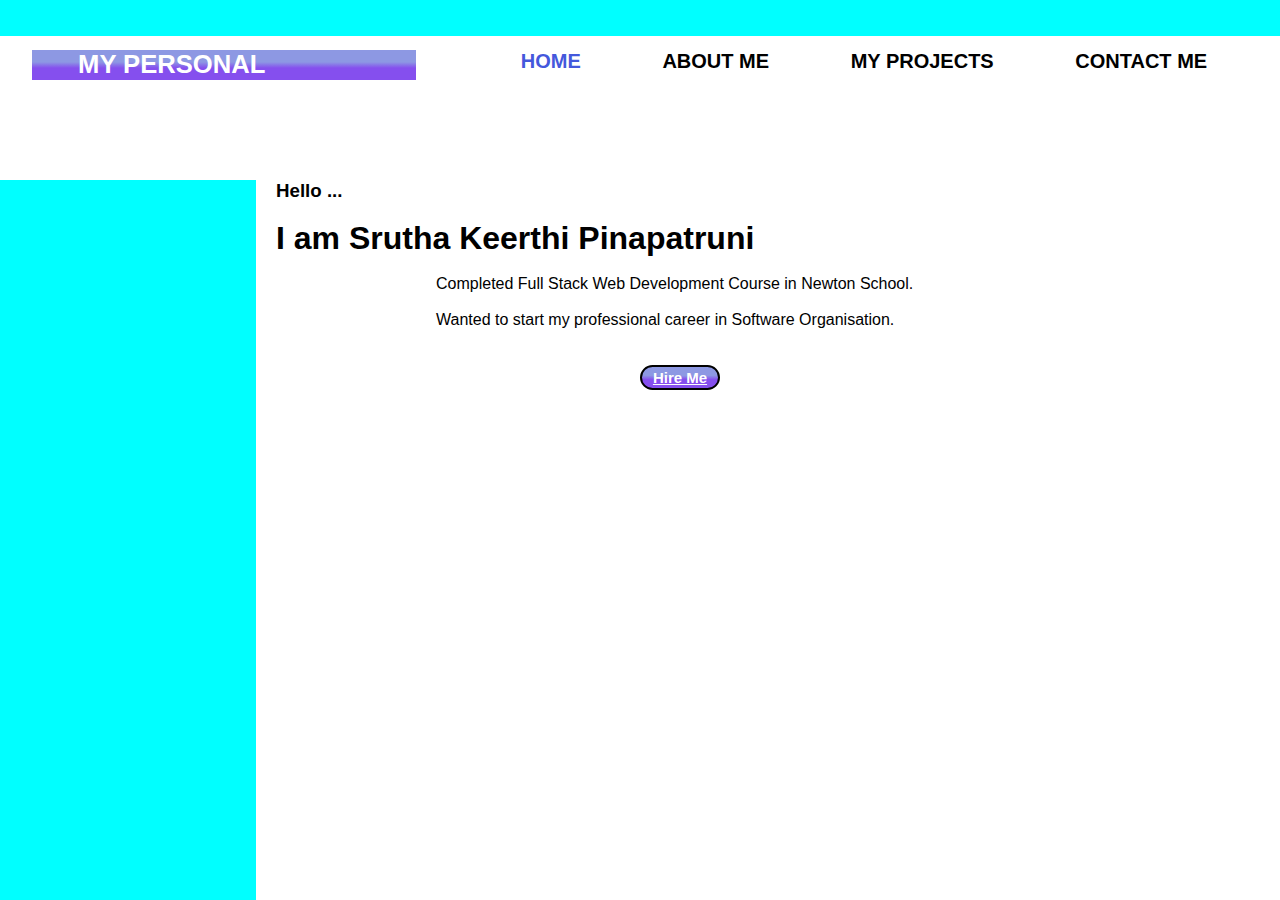
<file: index.html>
<!DOCTYPE html>
<html>
    <head>
        <link rel="stylesheet" href="styles.css">
        <title>My Personal Portfolio</title>
    </head>
    <body>
       <header>
           <section class="navsection">
               <!-- <br><br> -->
               <div class="logo">
                   <!-- <br><br> -->
                   <h1>My Personal Portfolio</h1>
               </div>
               <nav>
                   <!-- <br><br> -->
                
                   <a href="#">Home</a>
                   <a href="aboutme.html">About Me</a>
                   <a href="myprojects.html">My Projects</a>
                  
                   <a href="contact.html">Contact Me</a>
               </nav>
           </section>
          
           <div class="mainsection">
           
            
               <h3>Hello ...</h3><br>
               <h1> I am Srutha Keerthi Pinapatruni</h1>
           <br>
                    <pre class="goal">Completed Full Stack Web Development Course in Newton School.</pre><br>
                    <pre class="goal">Wanted to start my professional career in Software Organisation. </pre>
           </div>   
                <br><br>
    <!-- <img src="photo.jpg" alt="My profile photo" width="175em" height="215em"> -->
              <button class="hireme"><a id = 'contact', href="contact.html"><b>Hire Me</b></a></button>
                                                                                           
                                                                                                               
           
       </header>
    </body>
</html>
</file>
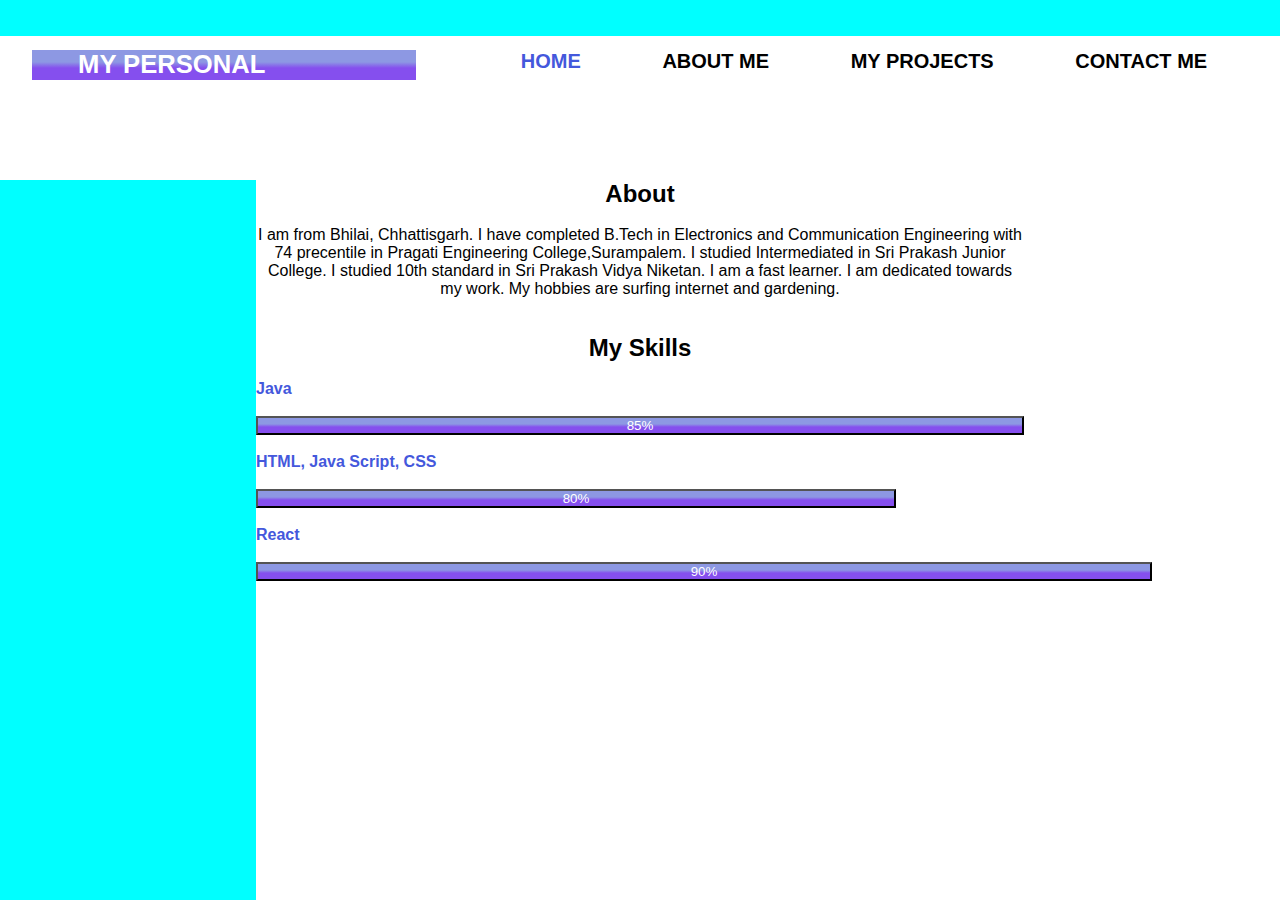
<file: aboutme.html>
<!DOCTYPE html>
<html>
    <head>
        <link rel="stylesheet" href="styles.css">
        <title>My Personal Portfolio</title>
    </head>
    <body>
        <body>
            <header>
                <section class="navsection">
                    <!-- <br><br> -->
                    <div class="logo">
                        <!-- <br><br> -->
                        <h1>My Personal Portfolio</h1>
                    </div>
                    <nav>
                        <!-- <br><br> -->
                     
                        <a href="index.html">Home</a>
                        <a href="#">About Me</a>
                        <a href="myprojects.html">My Projects</a>
                       
                        <a href="contact.html">Contact Me</a>
                    </nav>
                </section>

                <div>
                    <div class="heading"><h2>About</h2></div><br>
                    <p id="about">I am from Bhilai, Chhattisgarh. 
                        I have completed B.Tech in Electronics and 
                        Communication Engineering with 74 precentile
                         in Pragati Engineering College,Surampalem.
                          I studied Intermediated in Sri Prakash Junior College. 
                          I studied 10th standard in Sri Prakash Vidya Niketan.
                           I am a fast learner. I am dedicated towards my work.
                            My hobbies are surfing internet and gardening. </p><br><br>
                    <div class="heading"><h2>My Skills</h2></div><br>
                    <p class="skills">Java</p><br>
                    <button class = "java">85%</button><br><br>
                    <p class="skills">HTML, Java Script, CSS</p><br>
                    <button class = "html">80%</button><br><br>
                    <p class="skills">React</p><br>
                    <button class = "react">90%</button><br>
                </div>
            </header>
    </body>
</file>
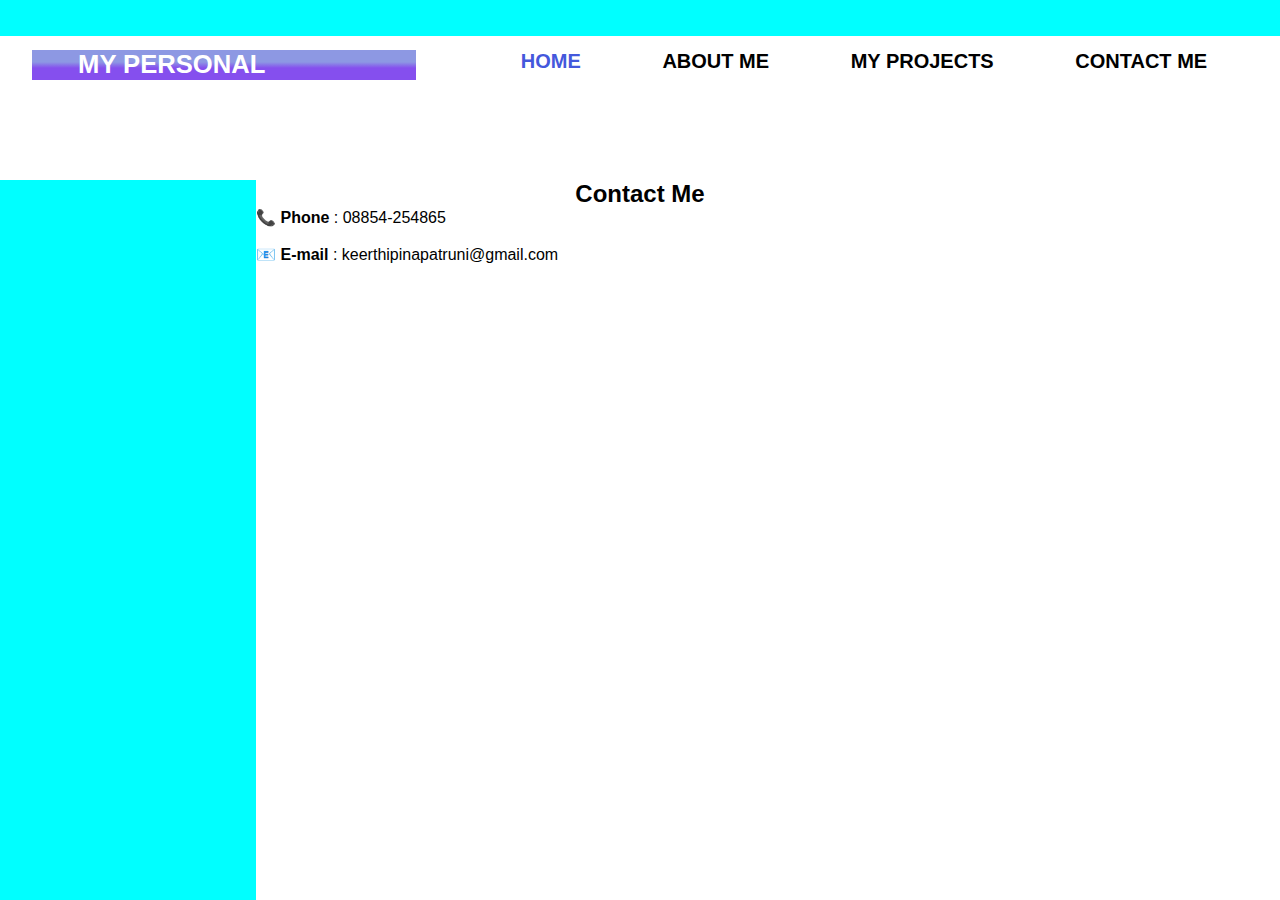
<file: contact.html>
<!DOCTYPE html>
<html>
    <head>
        <link rel="stylesheet" href="styles.css">
        <title>My Personal Portfolio</title>
    </head>
    <body>
       <header>
           <section class="navsection">
               <!-- <br><br> -->
               <div class="logo">
                   <!-- <br><br> -->
                   <h1>My Personal Portfolio</h1>
               </div>
               <nav>
                   <!-- <br><br> -->
                
                   <a href="index.html">Home</a>
                   <a href="aboutme.html">About Me</a>
                   <a href="myprojects.html">My Projects</a>
                  
                   <a href="#">Contact Me</a>
               </nav>
           </section>

           
               <h2 class="heading">Contact Me</h2>
               <div class="symbols">
               &#128222; <b> Phone</b> : 08854-254865<br><br>
               &#x1f4e7; <b> E-mail</b> : keerthipinapatruni@gmail.com
              </div>
</file>
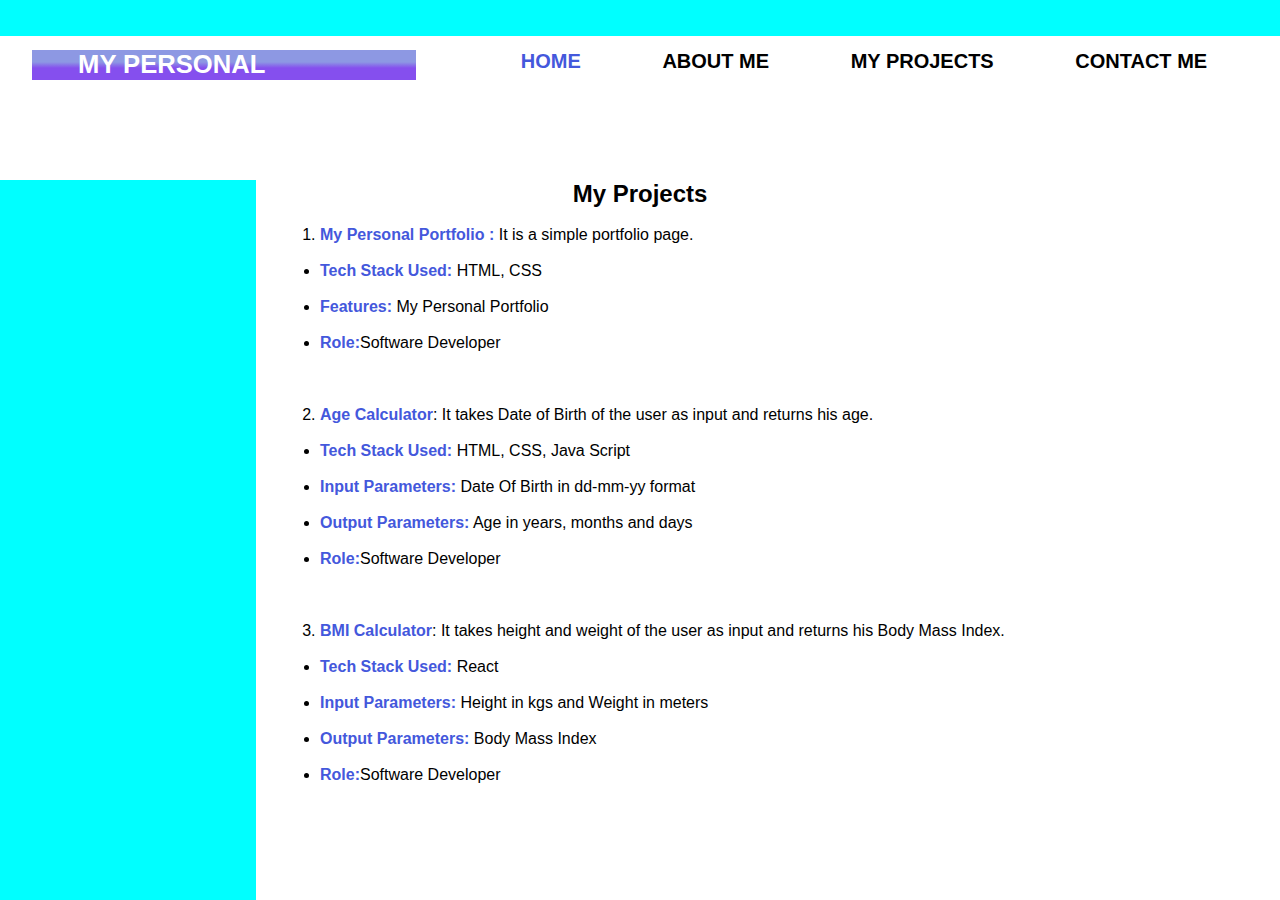
<file: myprojects.html>
<!DOCTYPE html>
<html>
    <head>
        <link rel="stylesheet" href="styles.css">
        <title>My Personal Portfolio</title>
    </head>
    <body>
       <header>
           <section class="navsection">
               <!-- <br><br> -->
               <div class="logo">
                   <!-- <br><br> -->
                   <h1>My Personal Portfolio</h1>
               </div>
               <nav>
                   <!-- <br><br> -->
                
                   <a href="index.html">Home</a>
                   <a href="aboutme.html">About Me</a>
                   <a href="myprojects.html">My Projects</a>
                  
                   <a href="contact.html">Contact Me</a>
               </nav>
           </section>
           <div>
               <h2 class="heading">My Projects</h2><br>
            </div>
              <div class="projectslist"> <ol type="1">
                   <li><b>My Personal Portfolio : </b>It is a simple portfolio page.<br>
                       <br><ul>
                        <li><b>Tech Stack Used:</b> HTML, CSS</li><br>
                        <li><b>Features:</b> My Personal Portfolio</li><br>
                        <li><b>Role:</b>Software Developer</li><br>
                    </ul>
                   </li><br><br>
                   <li><b>Age Calculator</b>: It takes Date of Birth of the user as input and returns his age.<br>
                   <br><ul>
                    <li><b>Tech Stack Used:</b> HTML, CSS, Java Script</li><br>
                    <li><b>Input Parameters:</b> Date Of Birth in dd-mm-yy format </li><br>
                    <li><b>Output Parameters:</b> Age in years, months and days </li><br>
                    <li><b>Role:</b>Software Developer</li><br>
                    </ul>
                   </li><br><br>
                   <li><b>BMI Calculator</b>: It takes height and weight of the user as input and returns his Body Mass Index.<br>
                    <br><ul>
                     <li><b>Tech Stack Used:</b> React</li><br>
                     <li><b>Input Parameters:</b> Height in kgs and Weight in meters </li><br>
                     <li><b>Output Parameters:</b> Body Mass Index</li><br>
                     <li><b>Role:</b>Software Developer</li><br>
                     </ul>
                    </li><br><br>
                 </ol>

             </div>
</file>
<file: styles.css>
*{
    margin: 0;
    padding: 0;
    font-family:Verdana, Geneva, Tahoma, sans-serif;
    
}
header{
    width:100%;
    height:100vh;
    background-image: linear-gradient(to left, #ffffff 80%, #00ffff 20%);
}
.navsection{
    width: 100%;
    height: 20vh;
    display:flex;
    justify-content: space-around;
    text-align: center;
    background-image: linear-gradient(to top, #ffffff 80%, #00ffff 20%);
}
.logo{
width: 30%;
color: #fff;
height: 30px;
background-image: linear-gradient(#8d98e3 40%,#854fee 60%);

box-sizing:border-box;
margin: 50px 0px 70px 0px;
}
.logo h1{
    
    text-transform: uppercase;
    font-size: 1.6rem;
    animation: aagepiche 2s linear infinite;
    animation-direction: alternate;
    text-align:left;
    padding-left:12%;
    }

@keyframes aagepiche{
    from {padding-left:30px;}
       to  {padding-right:10px;}
}

nav{
    width: 60%;
    display:flex;
    justify-content: space-around;
    margin-top: 50px;
}
nav a{
    text-decoration:none;
    text-transform: uppercase;
    font-size: 20px;
    font-weight: 900;
    color: black;
}
nav a:first-child{
    color: #4458dc;
}
nav a:hover{
    text-decoration: underline;
    color: #4458dc;
}

/* img{
    border-radius: 50%;
    height: 50px;
    width: 50px;
} */


.mainsection{
    text-indent: 20px;
    width:50%;
    margin-left: 20% ;
}
.bodysection{
    display:flex;

}
.goal{
    margin-left:25%;
}
 .hireme{
     width: 80px;
     height:25px;
    text-decoration: none;
    border:2px black solid;
    margin-left:50%;
    background-image: linear-gradient(#8d98e3 40%,#854fee 60%);
    color: white;
    border-radius: 15px;
    font-size: 15px;
}

.hireme:hover{
     
    background-image: linear-gradient(#8d98e3 40%,#854fee 60%);
     color: white;
}
.hireme a{
    background-image: linear-gradient(#8d98e3 40%,#854fee 60%);
    color: white;
}

.heading{
    text-align: center;
}
#about{
   margin-left:20%; 
   width: 60%;
   text-align: center;
   
}
.skills{
    margin-left: 20%;
    width: 60%;
    color: #4458dc;
    font-weight: 800;
}
.java{
    background-image: linear-gradient(#8d98e3 40%,#854fee 60%);
    color: white;
    margin-left: 20%;
    width: 60%;

}

.html{
    background-image: linear-gradient(#8d98e3 40%,#854fee 60%);
    color: white;
    margin-left: 20%;
    width: 50%;
}

.react{
    background-image: linear-gradient(#8d98e3 40%,#854fee 60%);
    color: white;
    margin-left: 20%;
    width: 70%;
}

.projectslist{
    margin-left: 25%;
}

ul{
    list-style-type: disc;
   
}

ol li b{
    color: #4458dc;
}

.symbols{
    margin-left: 20%;
}
</file>
